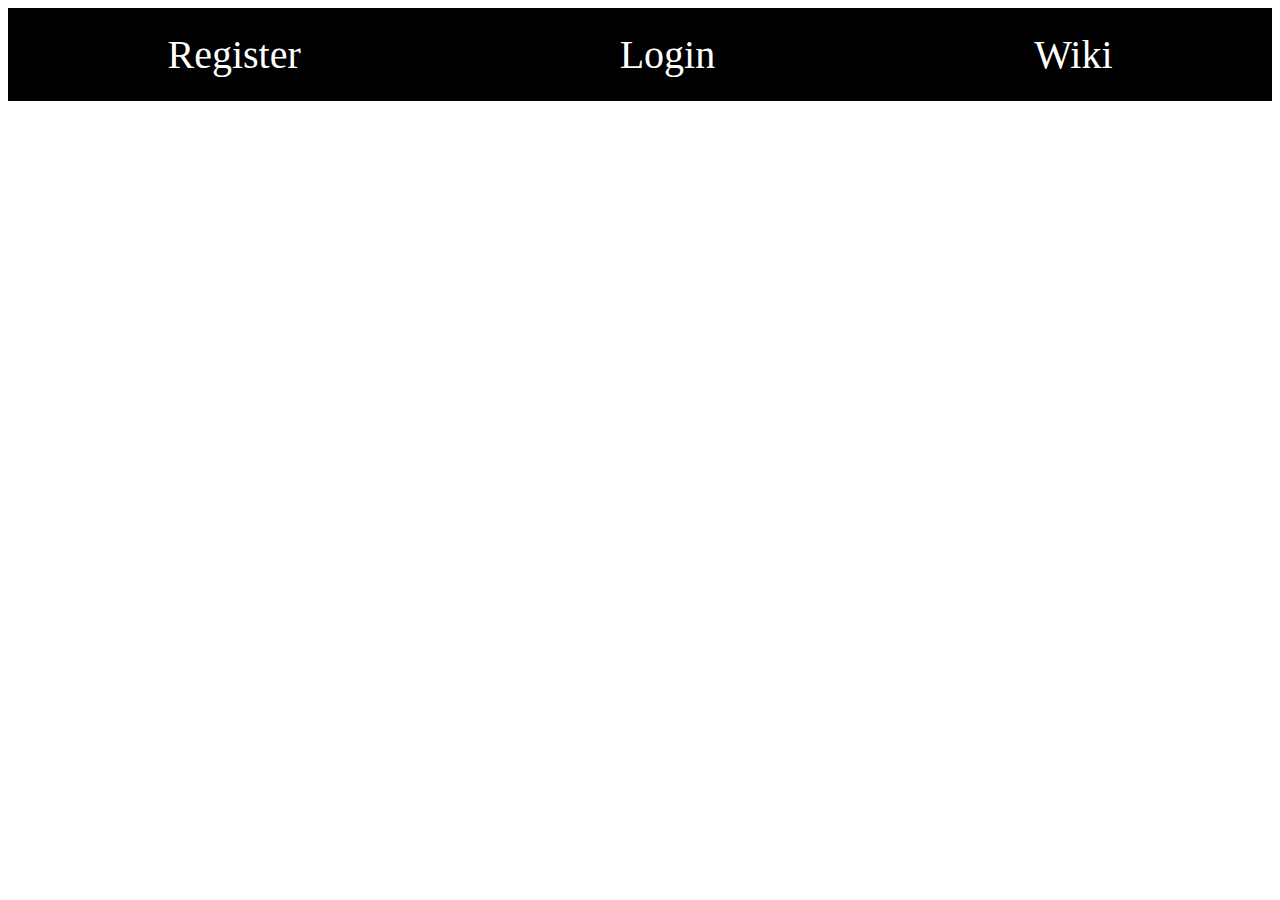
<file: index.html>
<!DOCTYPE html>
<html>
<head>
	<title></title>
	<link rel="stylesheet" href="navigation.css">
</head>
<body>
	<nav class="navigation">
		<a href="register.html">Register</a>
		<a href="login.html">Login</a>
		<a href="wiki.html">Wiki</a>
	</nav>
</body>
</html>
</file>
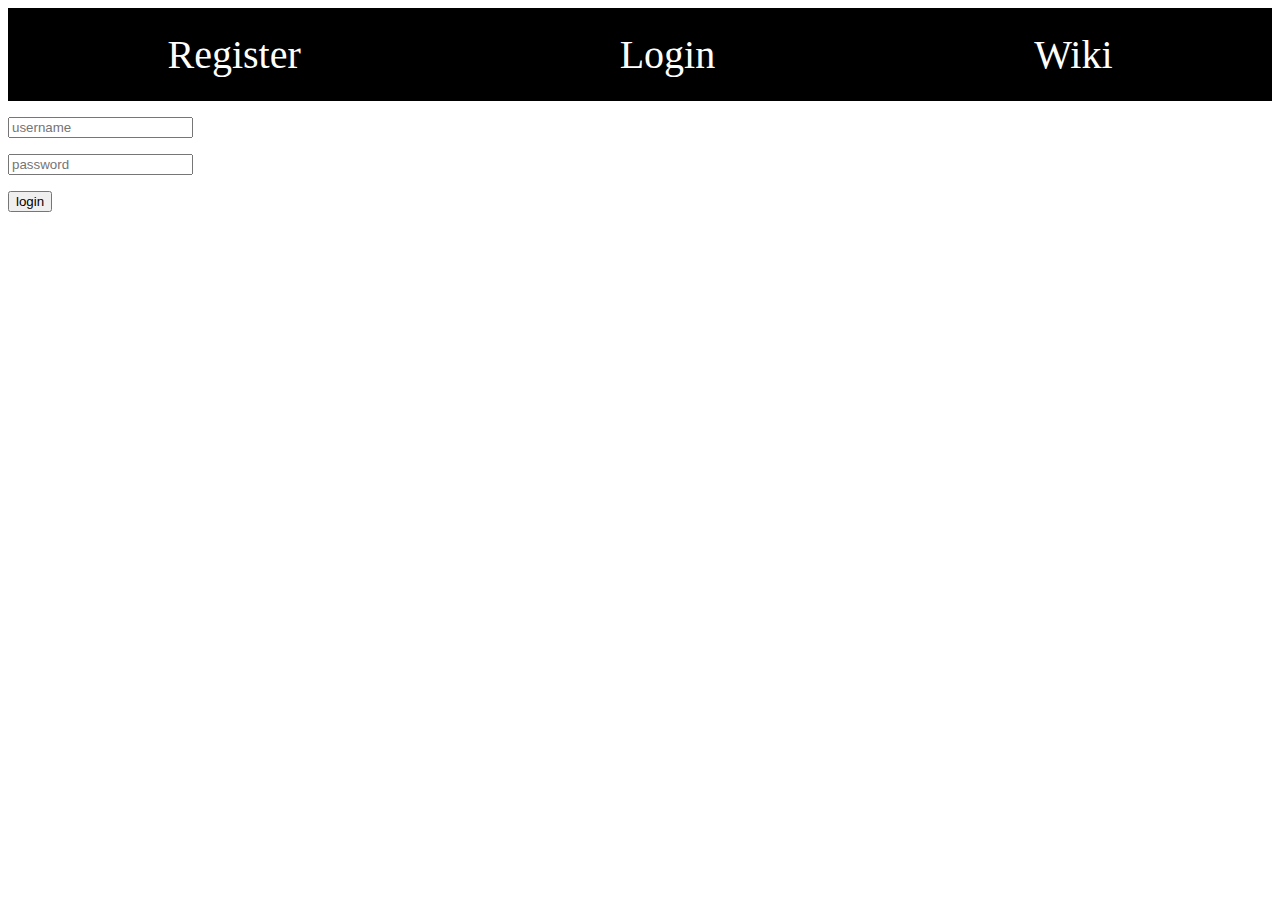
<file: login.html>
<!DOCTYPE html>
<html>
<head>
	<title></title>
	<link rel="stylesheet" href="navigation.css">
</head>
<body>
	<nav class="navigation">
		<a href="register.html">Register</a>
		<a href="login.html">Login</a>
		<a href="wiki.html">Wiki</a>
	</nav>
	<form action="file:///C:/Users/pbsc/Desktop/nabi202308/task.html"/>
		<p>
		<input type="text" placeholder="username" required>
	</p>
	<p>
		<input type="password" placeholder="password" required>
	</p>
	<p>
		<button>login</button>
	</p>
	</form>
</body>
</html>
</file>
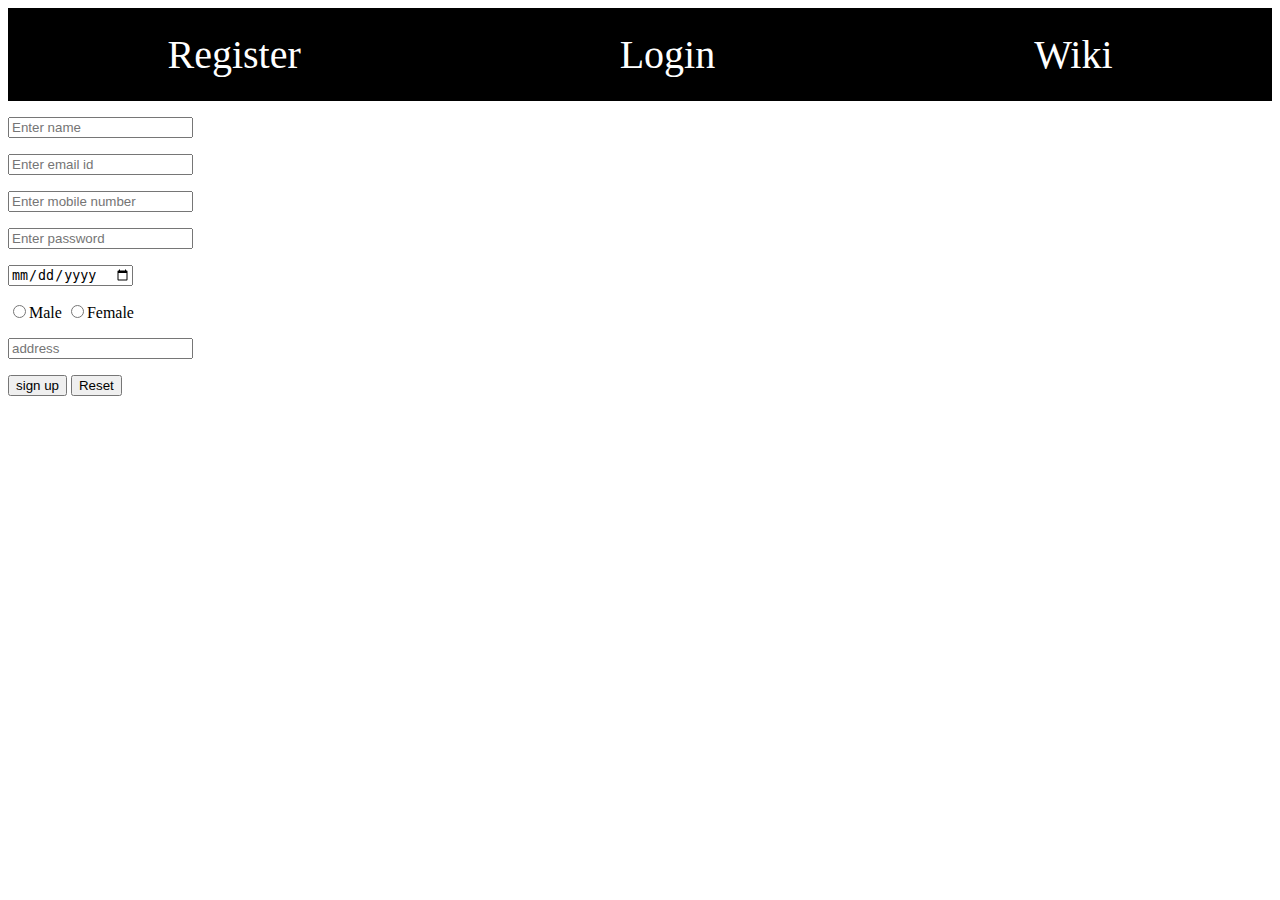
<file: register.html>
<!DOCTYPE html>
<html>
<head>
	<title></title>
	<link rel="stylesheet" href="navigation.css">
	<style type="text/css">
	body{
			background-image: url(https://media.istockphoto.com/photos/businessman-filling-online-registration-form-picture-id1013435204?k=20&m=1013435204&s=612x612&w=0&h=i6015QWDU5gn2GE0W5tI1YvDyqgImXgQREpXMUBisoM=);
	
			background-size: 100%;
			background-repeat: no-repeat;
		}
		</style> 
</head>
<body>
	<nav class="navigation">
		<a href="register.html">Register</a>
		<a href="login.html">Login</a>
		<a href="wiki.html">Wiki</a>
	</nav>
	<form action="file:///C:/Users/pbsc/Desktop/nabi202308/login.html"/>
	<p><input placeholder="Enter name" type="text" required/></p>
	<p><input placeholder="Enter email id" type="email"/></p>
	<p><input placeholder="Enter mobile number" type="number"/></p>
	<p><input placeholder="Enter password" type="password"/></p>
	<p><input placeholder="Date of birth" type="date"></p>
	<p>
		<input type="radio" value="male" name="gender"/>Male
		<input type="radio" value="female" name="gender"/>Female
	</p>
	<p>
		<input placeholder="address" type="text"/>
	</p>
	<p>
		<button>sign up</button>
		<input type="reset"/>
	</p>
	</form>
</body>
</html>
</file>
<file: navigation.css>
.navigation{
			background-color: black;
			display: flex;
			justify-content: space-around;
		}
		.navigation a{
			color: white;
			font-size: 40px;
			text-decoration: none;
			padding: 1.8%;
		}
		.navigation a:hover{
			background-color: red;
		}
</file>
